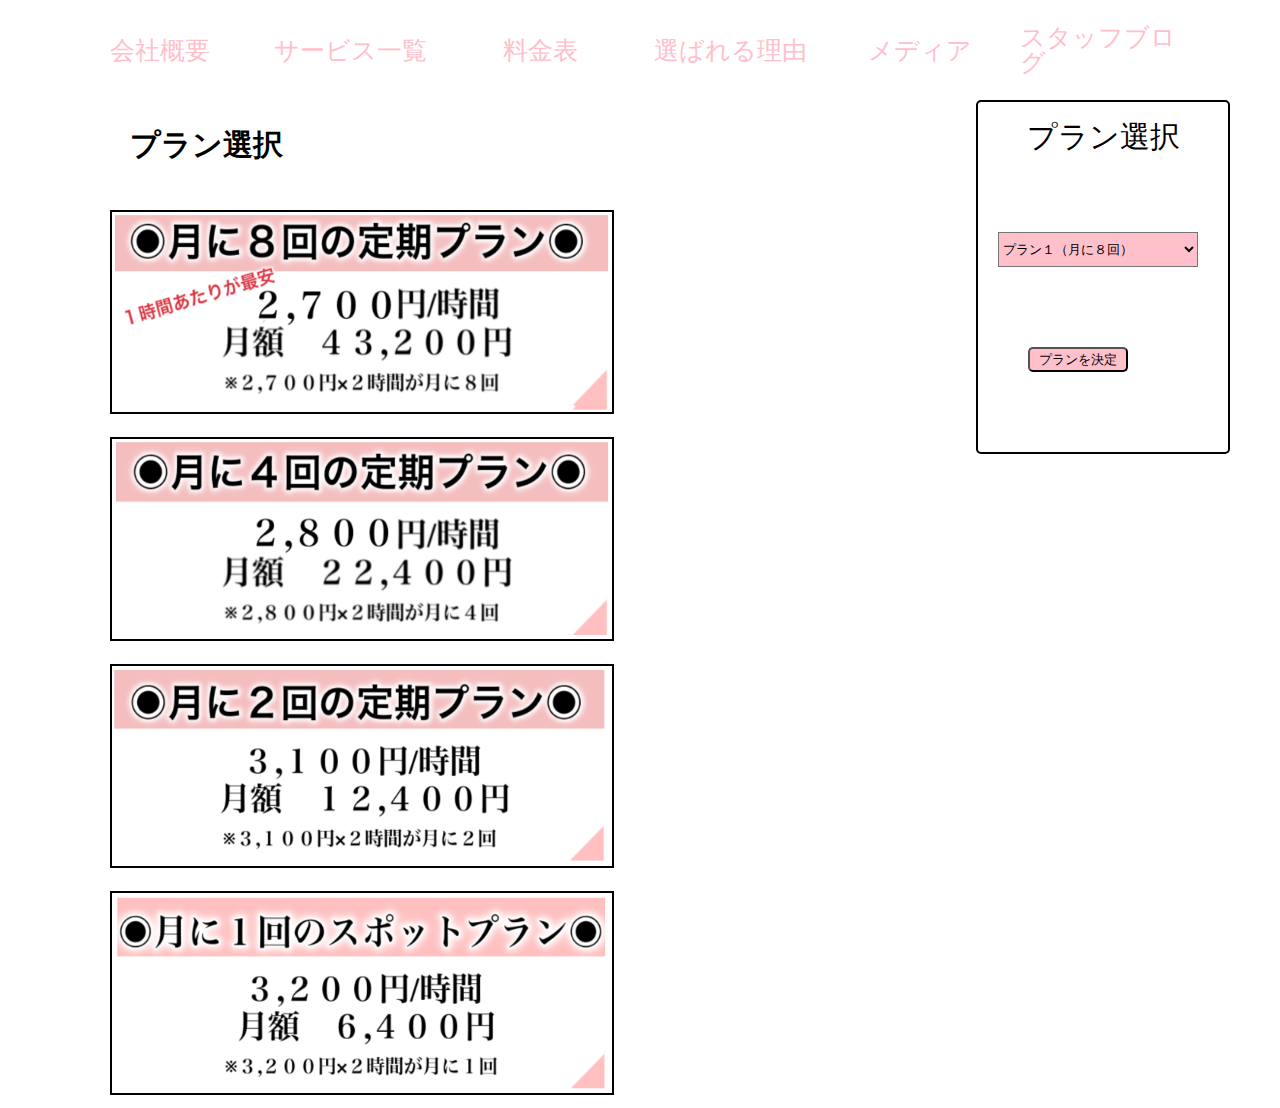
<file: assets/scond.html>
<!DOCTYPE html>
<html lang="en">
<head>
    <meta charset="UTF-8">
    <meta name="viewport" content="width=device-width, initial-scale=1.0">
    <meta http-equiv="X-UA-Compatible" content="ie=edge">
    <title>Document</title>
    <link rel="stylesheet" href="./reset.css">
    <script src="https://ajax.googleapis.com/ajax/libs/jquery/3.4.1/jquery.min.js"></script>
    <link rel="stylesheet" href="./scond.css">
</head>
<body>

<header>
        <div class="menubar">
                <ul>
                    <li><p>会社概要</p></li>
                    <li><p>サービス一覧</p></li>
                    <li><p>料金表</p></li>
                    <li><p>選ばれる理由</p></li>
                    <li><p>メディア</p></li>
                    <li><p>スタッフブログ</p></li>
                </ul>
            </div>
</header>

<main>

     


    <div class="hplan"><h1>プラン選択</h1></div>
    <div class="plan">
        <ul>
            <li><img src="./img/plan1.png" alt=""></li>
            <li><img src="./img/plan2.png" alt=""></li>
            <li><img src="./img/plan3.png" alt=""></li>
            <li><img src="./img/plan4.png" alt=""></li>
        </ul>
    </div>

    <div class="cart">
        <p>プラン選択</p>

        <select name="plan" id="plan">
            <option value="43,200">プラン１（月に８回）</option>
            <option value="22400">プラン2（月に４回）</option>
            <option value="12400">プラン3（月に２回）</option>
            <option value="6400">プラン4（月に１回）</option>
        </select>

        <div class="goukei">
            <div><button tydive="button">プランを決定</button></div>
            <div class="total">
        </div>
      
  
        </div>
    </div>

</main>
<footer></footer>

<script src="./scond.js"></script>
</body>
</html>
</file>
<file: assets/scond.css>
main {
    background-color: azure;
}
.menubar ul{
    display: flex;
    justify-content: center;
    align-items: center;
    height: 100px;
    width: 100%;
    background-color: white;
    position: fixed;
    top: 0px;
    z-index: 10;
}

.menubar li {
    width: 180px;
    padding-right: 10px;
    font-size: 25px;
    color: pink;
    display: flex;
    justify-content: center;
}


.plan ul {
    position: absolute;
    top: 200px;
    left: 100px;
}
.plan img {
    height: 200px;
    width: 500px;
    margin: 10px;
    border: 2px solid black;
}

.hplan h1 {
    position: absolute;
    top: 100px;
    left: 100px;
    font-size: 30px;
    padding: 30px;
    text-align: center;
}

.cart {
    height: 350px;
    width: 250px;
    border: 2px solid black;
    border-radius: 5px;
    position: absolute;
    top: 100px;
    right: 50px;
}

.cart p {
    font-size: 30px;
    padding: 20px;
    text-align: center;
}

#plan {
    position: relative;
    top: 40px;
    height: 35px;
    width: 200px;
    margin: 20px;
    background-color: pink;
}

button {
    height: 25px;
    width: 100px;
    border-radius: 5px;
    background-color: pink;
}

.goukei {
    position: relative;
    top: 100px;
    left: 50px;;
}

.total {
    color: red;
    font-size: 30px;
    padding: 20px;
    display: inline-block;
}
</file>
